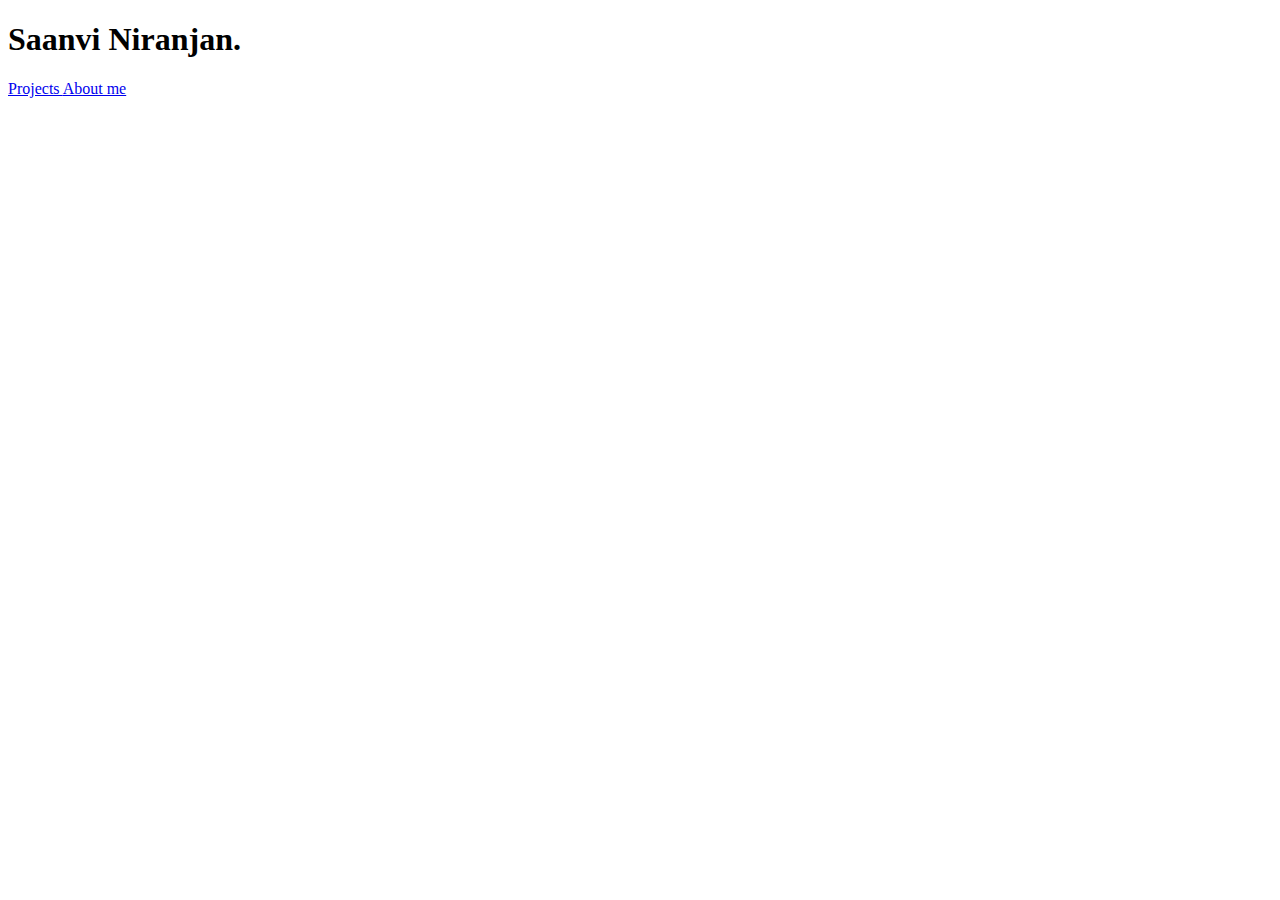
<file: index.html>
<!DOCTYPE html>
<html>
    <head>
        <title>
            My Portfolio Page
        </title>
    </head>
    <body>
        <h1>
            Saanvi Niranjan.
        </h1>
        <a href = "projects.html">
            Projects
        </a>
        <a  href = "aboutme.html">
            About me
        </a>
    </body>
</html>
</file>
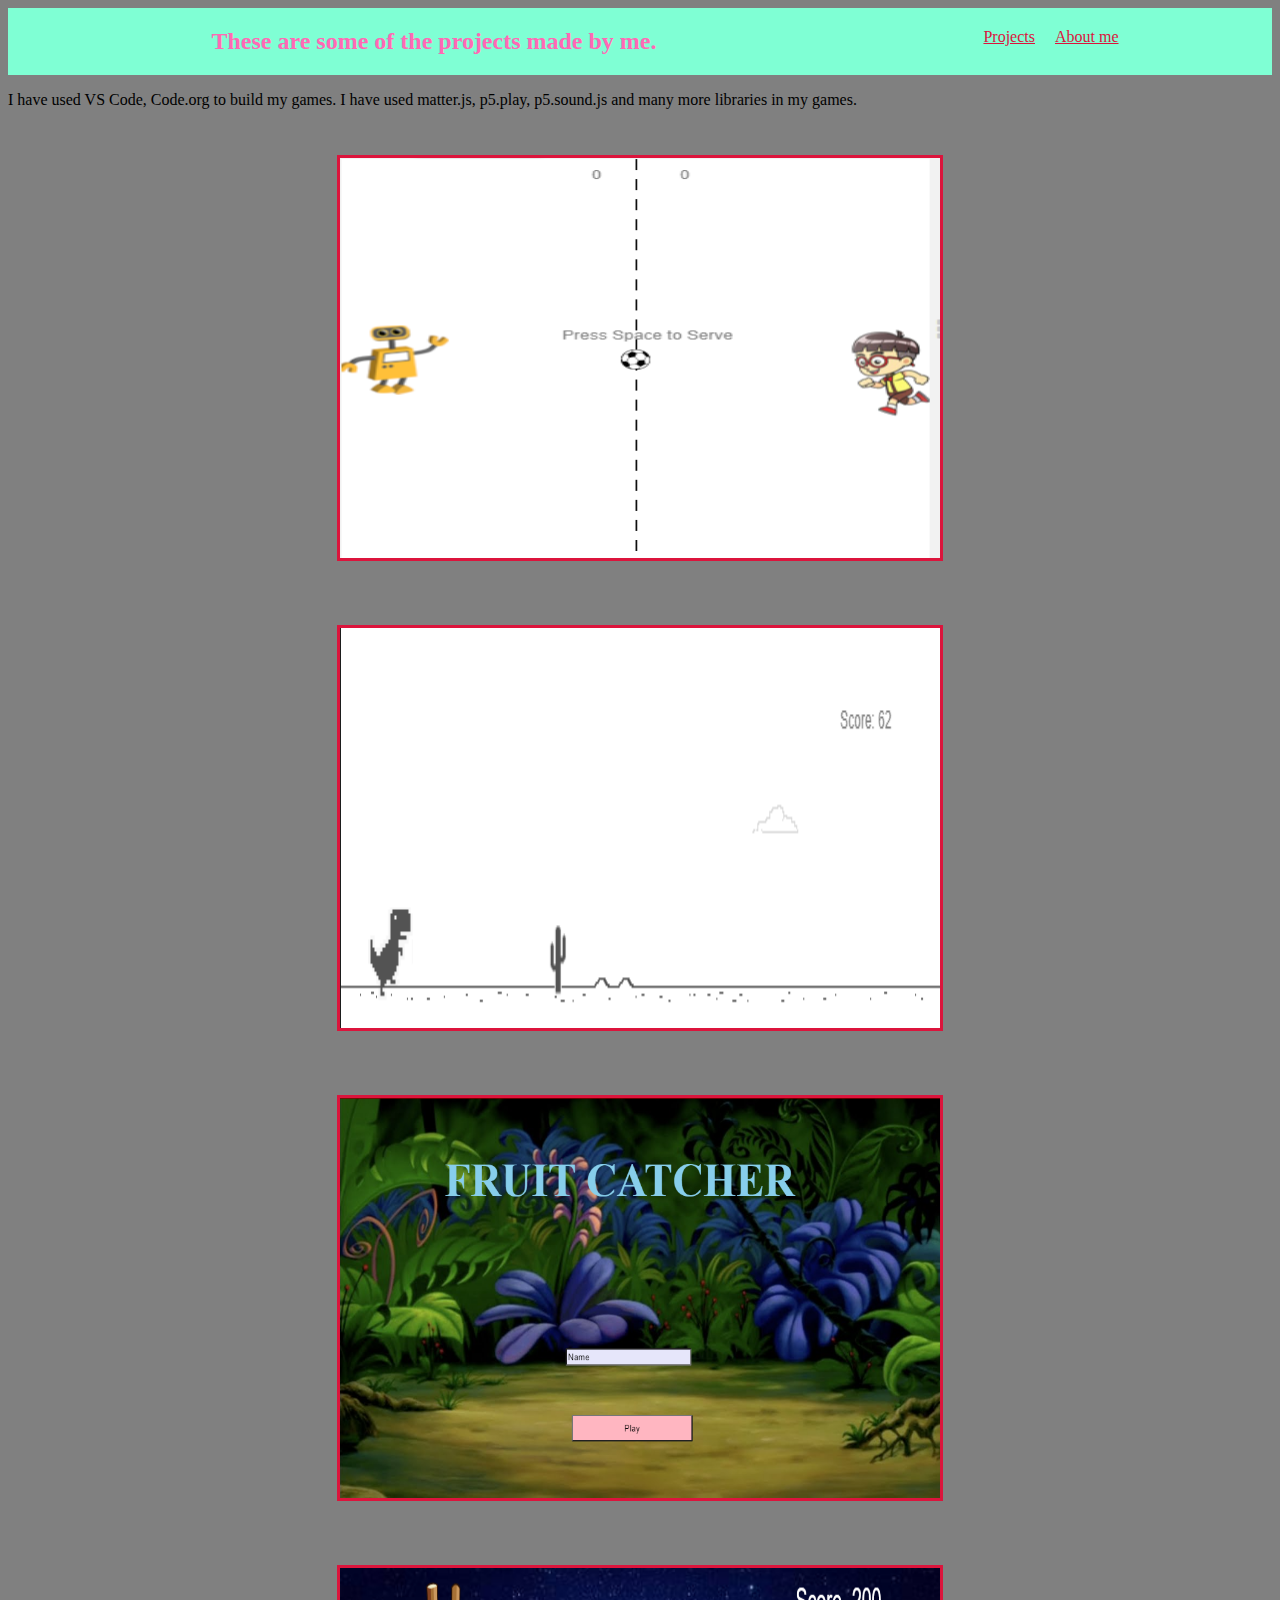
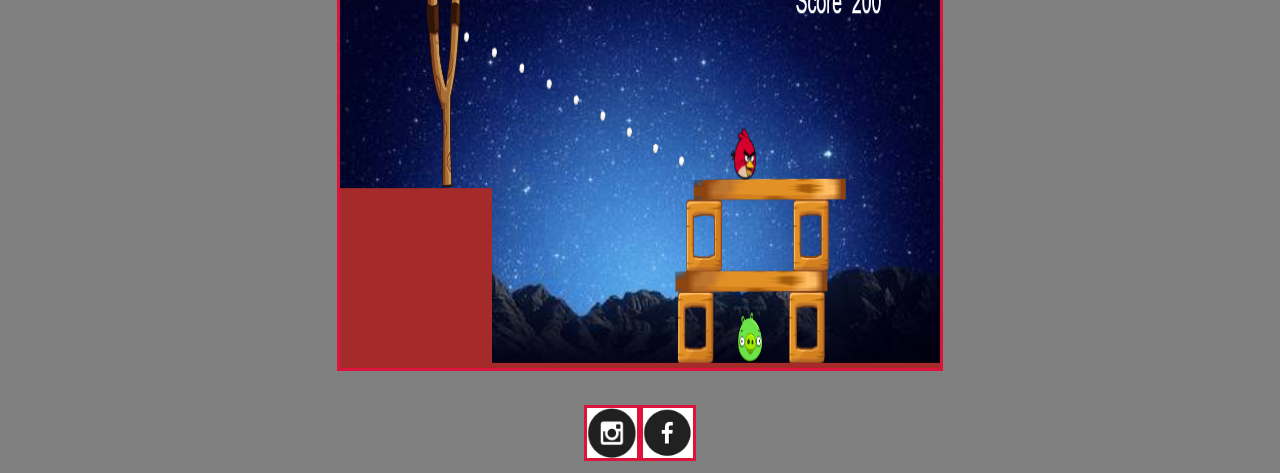
<file: projects.html>
<!DOCTYPE html>
<html>
    <head>
        <title>
            Projects
        </title>
        <link rel = "stylesheet"
              type = "text/css"
              href = "style.css"/>
    </head>
    <body>
        <div class="header">
            <h2>
                These are some of the projects made by me.
            </h2>
            <div class="menu">
                <a href = "projects.html">
                    Projects
                </a>
                <a  href = "aboutme.html">
                    About me
                </a>
            </div>
        </div>
        <p>
            I have used VS Code, Code.org to build my games. 
            I have used matter.js, p5.play, p5.sound.js and many more libraries in my games.
        </p>
        <div class="grid">
            <div class="item">
                <a href = "https://studio.code.org/projects/gamelab/c2J1eELLKgBQzX9p9J4fT6Yu_c6342Ne1DsdIamnPW8">
                    <img src = "PongGame.png" width="600" height="400">
                    </img>
                </a>
                <p>
                    Pong Game
                </p>
            </div>
            
            <div class="item">
                <a href = "https://editor.p5js.org/saanvi.niranjan.1407/present/xd1MtuFiu">
                    <img src = "Trex.png" width="600" height="400">
                    </img>
                </a>
                <p>
                    Trex Game
                </p>
            </div>

            <div class="item">
                <a href = "https://saanviniranjan1407.github.io/Fruit-Catcher-2/">
                    <img src = "FruitCatcher.png" width="600" height="400">
                    </img>
                </a>
                <p>
                    Fruit Catcher
                </p>
            </div>

            <div class="item">
                <a href = "https://saanviniranjan1407.github.io/Angry-Bird-5/">
                    <img src = "AngryBird.png" width="600" height="400">
                    </img>
                </a>
                <p>
                    Angry Bird
                </p>
            </div>
        </div>

        <div class="footer">
            <a href ="https://www.instagram.com/saanvi_niranjan/">
                <img src = "insta.png" width="50" height="50">
                </img>
            </a>
            <a href ="https://www.facebook.com/Niranjan.Saanvi">
                <img src = "fb.png" width="50" height="50">
                </img>
            </a>
        </div>
        </body>
    </body>
</html>
</file>
<file: style.css>
img{
    border: solid
}

.header{
    background-color: aquamarine;
    display: flex;
    justify-content: space-around;
    color: hotpink;
}

a:link{
    color: crimson;
}

a:visited{
    color: gold;
}

.item{
    position: relative;
    margin: 30px;
}

.item p{
    position: absolute;
    top: 30%;
    left: 40%;
    opacity: 0;
    font-size: 30px;
}

.item:hover p{
    opacity: 1;
}

.item:hover img{
    opacity: 0.3;
}

.menu{
    display: flex;
    justify-content: space-around;
}

.menu a{
    margin-left: 20px;
    margin-top: 20px;
}

h2{
    padding-left: 50px;
}

.grid{
    display: flex;
    flex-wrap: wrap;
    justify-content: space-around;
}

.footer{
    display: flex;
    justify-content: center;
}

body{
    background-color: #808080;
}
</file>
